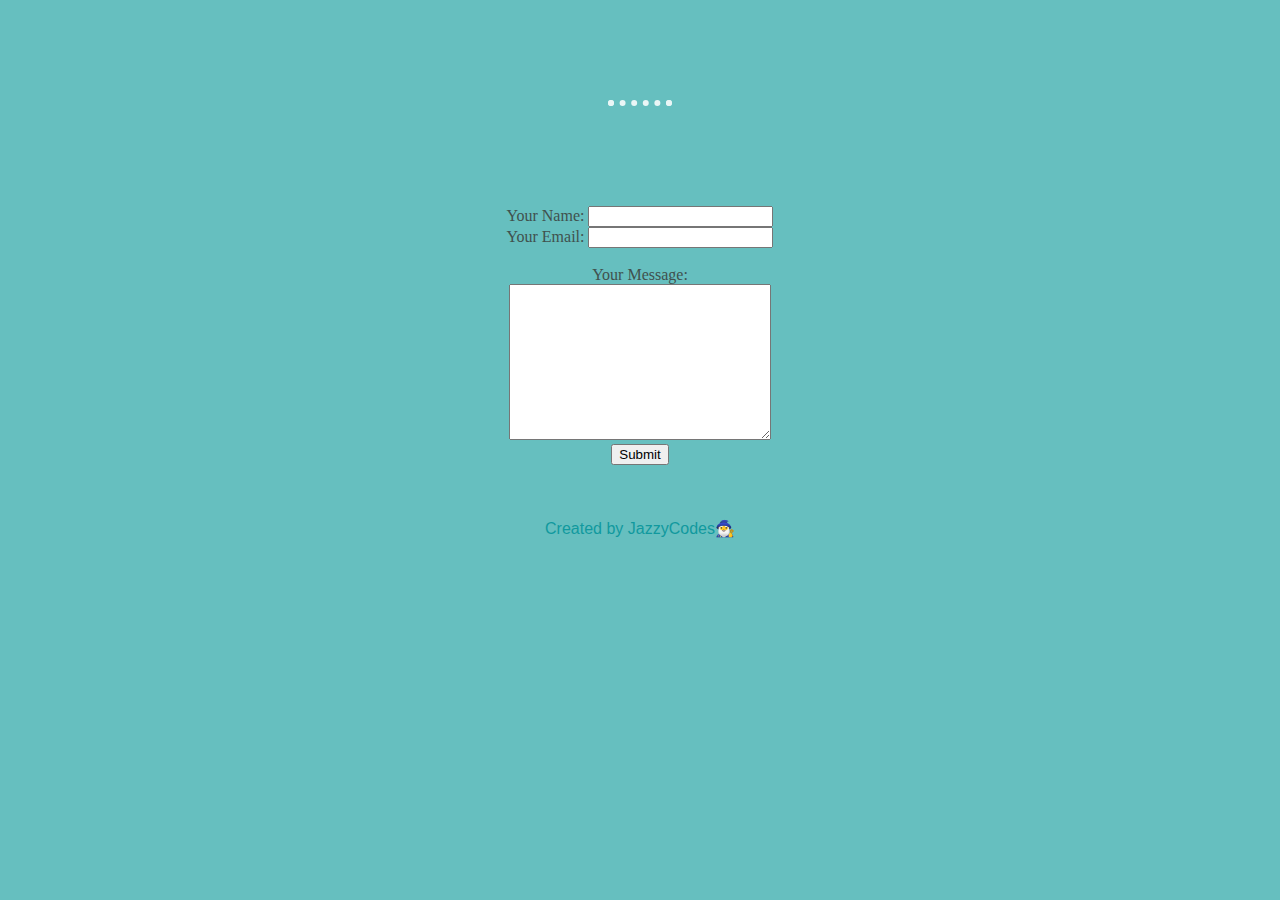
<file: contact-me.html>
<!DOCTYPE html>
<html>

<head>
    <meta charset="utf-8">
    <title>Contact Me</title>
    <link rel="stylesheet" href="./style.css">

</head>

<body id="contact-me">
    
    <hr>
    <form class="form" action="mailto:jazzycodes07@gmail.com" method="post">
        <label for="name">Your Name:</label>
        <input type="text" name="name" value=""><br>
        <label for="email">Your Email:</label>
        <input type="email" name="email" value=""><br>
        <br>
        <label for="message">Your Message:</label><br>
        <textarea name="message" rows="10" cols="30"></textarea><br>
        <input type="submit" name="">
    </form>
    <p class="closing">
        <br>
        <a href="https://github.com/Jazzycodess" target="_blank">Created by JazzyCodes🧙‍♂️</a>
    </p>
</body>

</html>
</file>
<file: style.css>
body {
    color: #40514E  ;
    margin: 0;
    text-align: center;
    font-family: 'Merriweather', serif;

}

h1 {
    color: #66BFBF; 
    font-size: 5.625rem; 
    margin: 50px auto 0 auto 0;
    font-family: 'Sacramento', cursive;

}

h2 {
    color: #66BFBF;
    font-family: 'Montserrat', sans-serif; 
    font-size: 2.5rem;
    font-weight: normal;
    padding-bottom: 10px;
}

h3 {
    color: #11999E;
    font-family: 'Montserrat', sans-serif;
}

p {
    line-height: 2;
}

hr {
   border: dotted #EAF6F6 6PX;
   border-bottom: none;
   width: 4%;
   margin: 100px auto;
}

a {
  color:  #11999E;
  font-family: 'Monserrat', sans-serif;
  margin: 10px 20px;
  text-decoration: none;
}

a:hover {
   color: #EAF6F6;
}

.top-container {
   background-color: #E4F9F5;
   position: relative;
   padding-top: 100px;
}

.middle-container {
   margin: auto;
}

.middle-container-img {
    border-radius: 50%;
}

.bottom-container {
   background-color: #66BFBF;
   padding: 50px 0 20px;
}

.skill-row {
    width: 25%;
    margin: 100px auto 100px auto;
    text-align: left;

}

.pro {
    text-decoration: underline;
}

.intro {
    width: 30%;
    margin: auto;
}

.contact-message {
    width: 40%;
    margin:  40px auto 60px; 
}

.copyright {
    color: #EAF6F6;
    font-size: 0.75rem;
    padding: 20px 0px;
}

.top-cloud {
  position: absolute;
  right: 300px;
  top: 40px;

}

.bottom-cloud {
    position: absolute;
    left: 250px; 
    bottom: 300px;

}

.pro-png {
    width: 25%;
    float: left;
    margin-right: 30px;
}

.console-png {
  width: 25%;
  float: right;
  margin-left: 30px ;
}

.btn {
    background: #11cdd4;
    background-image: -webkit-linear-gradient(top, #11cdd4, #11999e);
    background-image: -moz-linear-gradient(top, #11cdd4, #11999e);
    background-image: -ms-linear-gradient(top, #11cdd4, #11999e);
    background-image: -o-linear-gradient(top, #11cdd4, #11999e);
    background-image: linear-gradient(to bottom, #11cdd4, #11999e);
    -webkit-border-radius: 8;
    -moz-border-radius: 8;
    border-radius: 8px;
    font-family: 'Montserrat', sans-serf;
    color: #ffffff;
    font-size: 20px;
    padding:  10px 20px 10px 20px;
    text-decoration: none;
    display: inline-block;
    margin-bottom: 60px;
  }

  .btn:hover {
    background: #30e3cb;
    background-image: -webkit-linear-gradient(top, #30e3cb,  #2bc4ad);
    background-image: -moz-linear-gradient(top, #30e3cb,  #2bc4ad);
    background-image: -ms-linear-gradient(top, #30e3cb,  #2bc4ad);
    background-image: -o-linear-gradient(top, #30e3cb,  #2bc4ad);
    background-image: linear-gradient(to bottom, #30e3cb,  #2bc4ad);
    text-decoration: none;
  }

  #contact-me {
    background-color: #66BFBF;
  }
</file>
